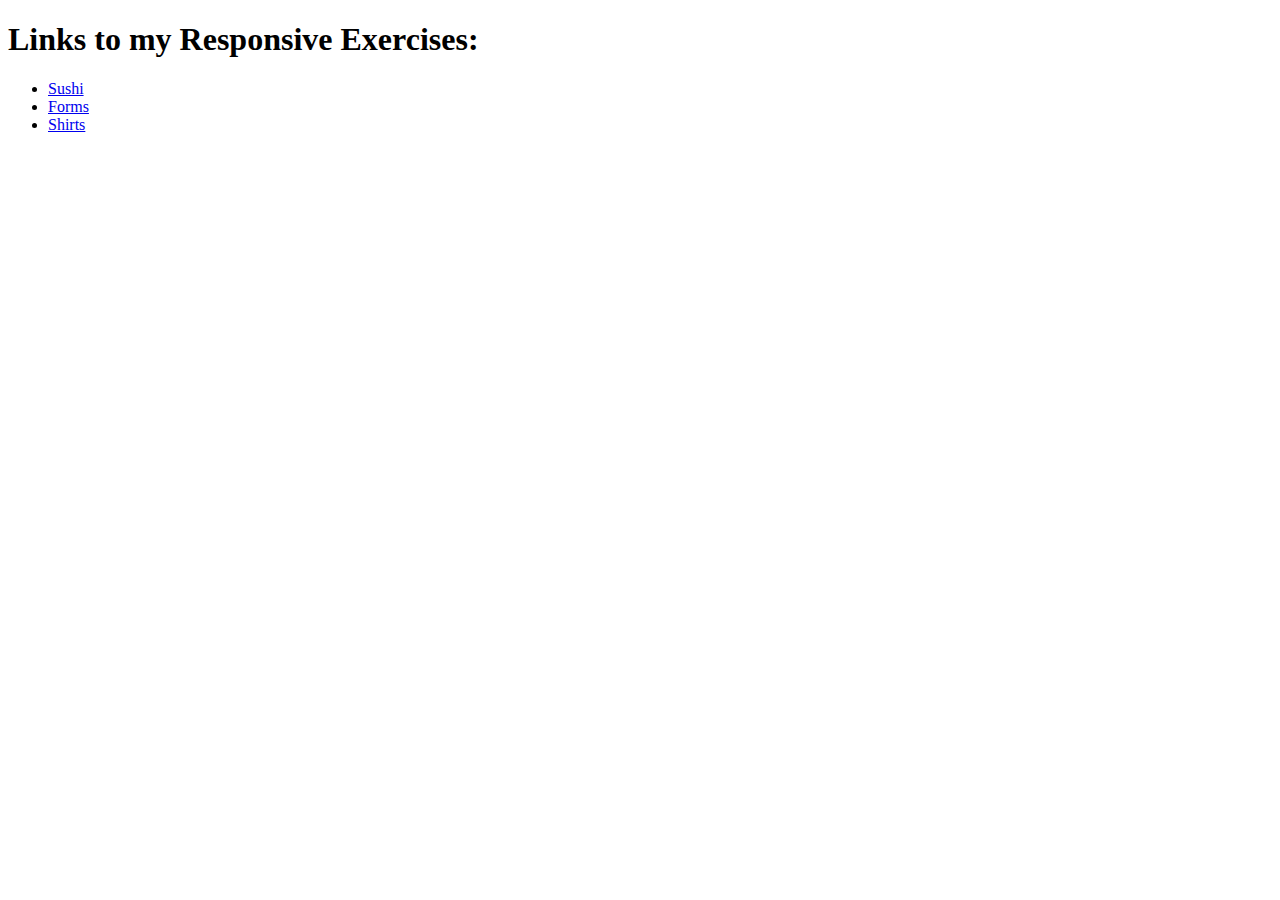
<file: index.html>
<!DOCTYPE html>
<html lang="en">
<head>
  <meta charset="UTF-8">
  <title>Responsive Exercises</title>
</head>
<body>
  <h1>Links to my Responsive Exercises:</h1>
  <ul>
    <li><a href="sushi/sushi.html">Sushi</a></li>
    <li><a href="forms/forms.html">Forms</a></li>
    <li><a href="shirts/shirts.html">Shirts</a></li>
  </ul>
</body>
</html>
</file>
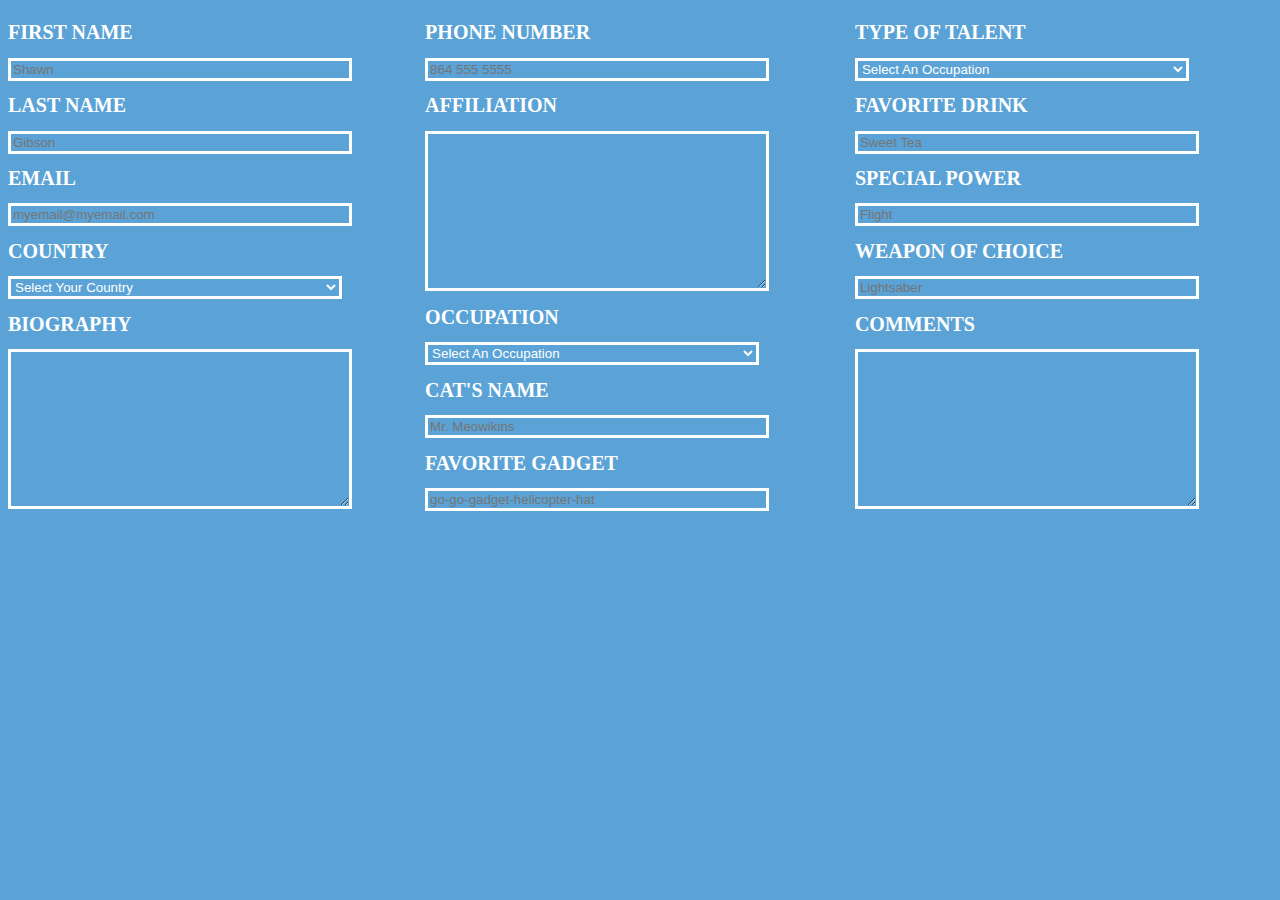
<file: form/form.html>
<!DOCTYPE html>
<html lang="en">
<head>
  <meta charset="UTF-8">
  <link rel="stylesheet" href="form.css">
  <title>Forms</title>
</head>
<body>
  <div class="container">

    <div class="column-left">
      <div>
        <h1>First Name</h1>
        <input type="text" placeholder="Shawn">
      </div>
      <div>
        <h1>Last Name</h1>
        <input type="text" placeholder="Gibson">
      </div>
      <div>
        <h1>Email</h1>
        <input type="email" placeholder="myemail@myemail.com">
      </div>
      <div>
        <h1>Country</h1>
        <select name="Country">
          <option value="Select Your Country" selected>Select Your Country</option>
          <option value="'Murica">'Murica!</option>
          <option value="Doesn't Matter">Doesn't Matter</option>
        </select>
      </div>
      <div>
        <h1>Biography</h1>
        <textarea name="biography" id="" cols="30" rows="10"></textarea>
      </div>
    </div>

    <div class="column-center">
      <div>
        <h1>Phone Number</h1>
        <input type="tel" placeholder="864 555 5555">
      </div>
      <div>
        <h1>Affiliation</h1>
        <textarea name="affiliation" id="" cols="30" rows="10"></textarea>
      </div>
      <div>
        <h1>Occupation</h1>
        <select name="Occupation">
          <option value="Select Your Occupation" selected>Select An Occupation</option>
          <option value="Front End Engineer">Front End Engineer</option>
          <option value="Ninja">Ninja</option>
        </select>
      </div>
      <div>
        <h1>Cat's Name</h1>
        <input type="text" placeholder="Mr. Meowikins">
      </div>
      <div>
        <h1>Favorite Gadget</h1>
        <input type="text" placeholder="go-go-gadget-helicopter-hat">
      </div>
    </div>

    <div class="column-right">
      <div>
        <h1>Type of Talent</h1>
        <select name="Occupation">
          <option value="Select Your Occupation" selected>Select An Occupation</option>
          <option value="Front End Engineer">Front End Engineer</option>
          <option value="Ninja">Ninja</option>
        </select>
      </div>
      <div>
        <h1>Favorite Drink</h1>
        <input type="text" placeholder="Sweet Tea">
      </div>
      <div>
        <h1>Special Power</h1>
        <input type="text" placeholder="Flight">
      </div>
      <div>
        <h1>Weapon of Choice</h1>
        <input type="text" placeholder="Lightsaber">
      </div>
      <div>
        <h1>Comments</h1>
        <textarea name="comments" id="" cols="30" rows="10"></textarea>
      </div>
    </div>
  </div>

</body>
</html>
</file>
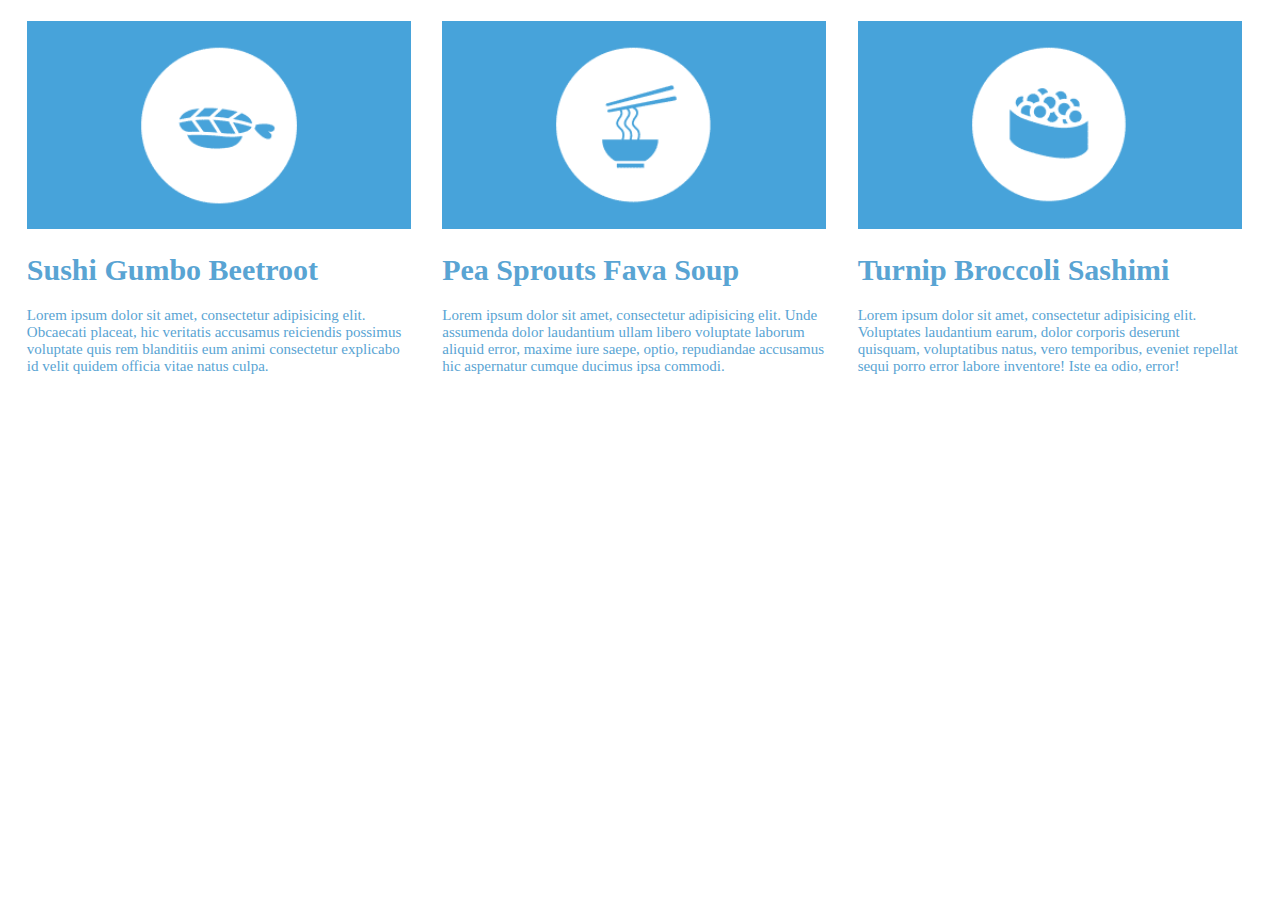
<file: sushi/sushi.html>
<!DOCTYPE html>
<html lang="en">
<head>
  <meta charset="UTF-8">
  <link rel="stylesheet" href="../sushi/sushi.css">
  <meta name="viewport" content="width=device-width, initial-scale=1.0">
  <title>Sushi</title>
</head>
<body>
  <div class="content">
    <div class="sashimi">
      <img src="../sushi/icons/sashimi.png" alt="Sashimi">
      <div class="text">
        <h1>Sushi Gumbo Beetroot</h1>
        <p>Lorem ipsum dolor sit amet, consectetur adipisicing elit. Obcaecati placeat, hic veritatis accusamus reiciendis possimus voluptate quis rem blanditiis eum animi consectetur explicabo id velit quidem officia vitae natus culpa.</p>
      </div>
    </div>

    <div class="noodles">
      <img src="../sushi/icons/noodles.png" alt="Noodles">
      <div class="text">
        <h1>Pea Sprouts Fava Soup</h1>
        <p>Lorem ipsum dolor sit amet, consectetur adipisicing elit. Unde assumenda dolor laudantium ullam libero voluptate laborum aliquid error, maxime iure saepe, optio, repudiandae accusamus hic aspernatur cumque ducimus ipsa commodi.</p>
      </div>
    </div>

    <div class="roe">
      <img src="../sushi/icons/roe.png" alt="Roe">
      <div class="text">
        <h1>Turnip Broccoli Sashimi</h1>
        <p>Lorem ipsum dolor sit amet, consectetur adipisicing elit. Voluptates laudantium earum, dolor corporis deserunt quisquam, voluptatibus natus, vero temporibus, eveniet repellat sequi porro error labore inventore! Iste ea odio, error!</p>
      </div>
    </div>
  </div>

</body>
</html>
</file>
<file: form/form.css>
body {
  font-size: 62.5%;
  background-color: RGBA(91, 163, 214, 1);
  color: white;
}
.column-left {
  float: left;
  width: 33%;
  margin: 0 auto;
}


.column-right {
  float: right;
  width: 33%;
  margin: 0 auto;
}

.column-center {
  display:inline-block;
  width: 33%;
  margin: 0 auto;
}

input,
textarea,
select {
  background-color: RGBA(91, 163, 214, 1);
  color: white;
  border: 3px solid white;
  width: 80%;
}

h1 {
  text-transform: uppercase;
}
</file>
<file: sushi/sushi.css>
body {
  font-size: 62.5%;
}

img {
  width: 99%;
}

.content {
  max-width: 99%;
  margin: 0 auto;
}

.sashimi,
.noodles,
.roe  {
  display: inline-block;
  color: RGBA(89, 164, 211, 1);
  width: 31%;
  font-size: 1.5em;
  margin: 1%;
  vertical-align: top;

}

/* Tablet */

@media (max-width: 840px) and (min-width: 501px){

  .content {
    max-width: 99%;
    margin:1%;

  }

  .sashimi,
  .noodles,
  .roe {
    width: auto;
    height: auto;
    display: inline-block;
    vertical-align: middle;
  }

  img {
    display: inline-block;
    width: 49%;
    vertical-align: middle;
  }

  .text {
    display: inline-block;
    width: 49%;
    vertical-align: middle;
  }
}

/* Mobile */

@media (max-width: 500px) and (min-width: 0px){

  .content {
    max-width: 99%;
    margin:1%;

  }

  .sashimi,
  .noodles,
  .roe {
    width: auto;
    height: auto;
    display: block;
    text-align: center;
    vertical-align: middle;
    margin: 2%;
  }

  img {
    width: auto;
    height: auto;
  }

}
</file>
